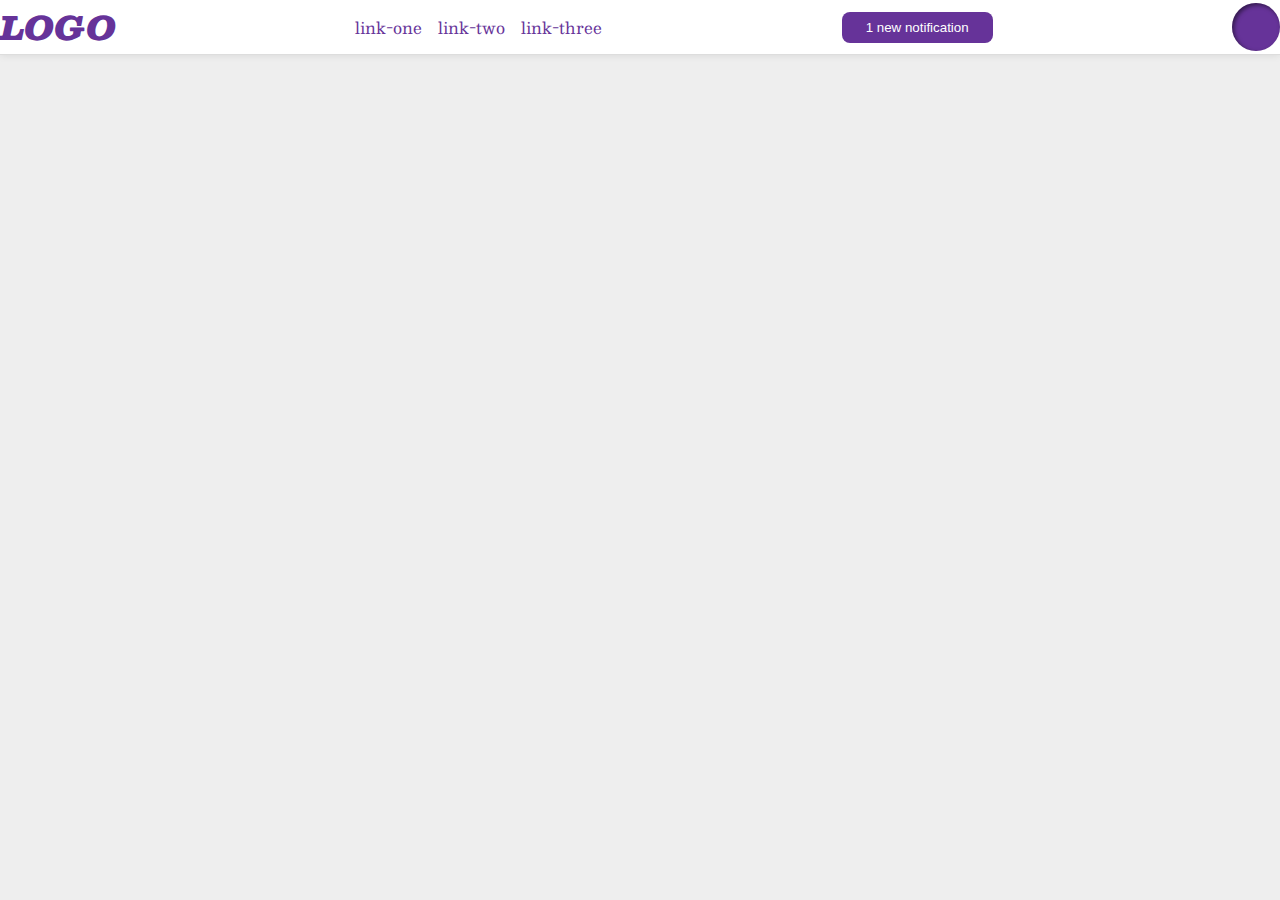
<file: foundations/flex/03-flex-header-2/index.html>
<!DOCTYPE html>
<html lang="en">
  <head>
    <meta charset="UTF-8">
    <meta http-equiv="X-UA-Compatible" content="IE=edge">
    <meta name="viewport" content="width=device-width, initial-scale=1.0">
    <title>Flex Header 2</title>
    <link rel="stylesheet" href="style.css">
  </head>
  <body>
    <div class="header left">
      <div class="logo">
        LOGO
      </div>
      <ul class="links left">
        <li><a href="https://google.com">link-one</a></li>
        <li><a href="https://google.com">link-two</a></li>
        <li><a href="https://google.com">link-three</a></li>
      </ul>
      <button class="notifications right">
        1 new notification
      </button>
      <div class="profile-image right"></div>
    </div>
  </body>
</html>
</file>
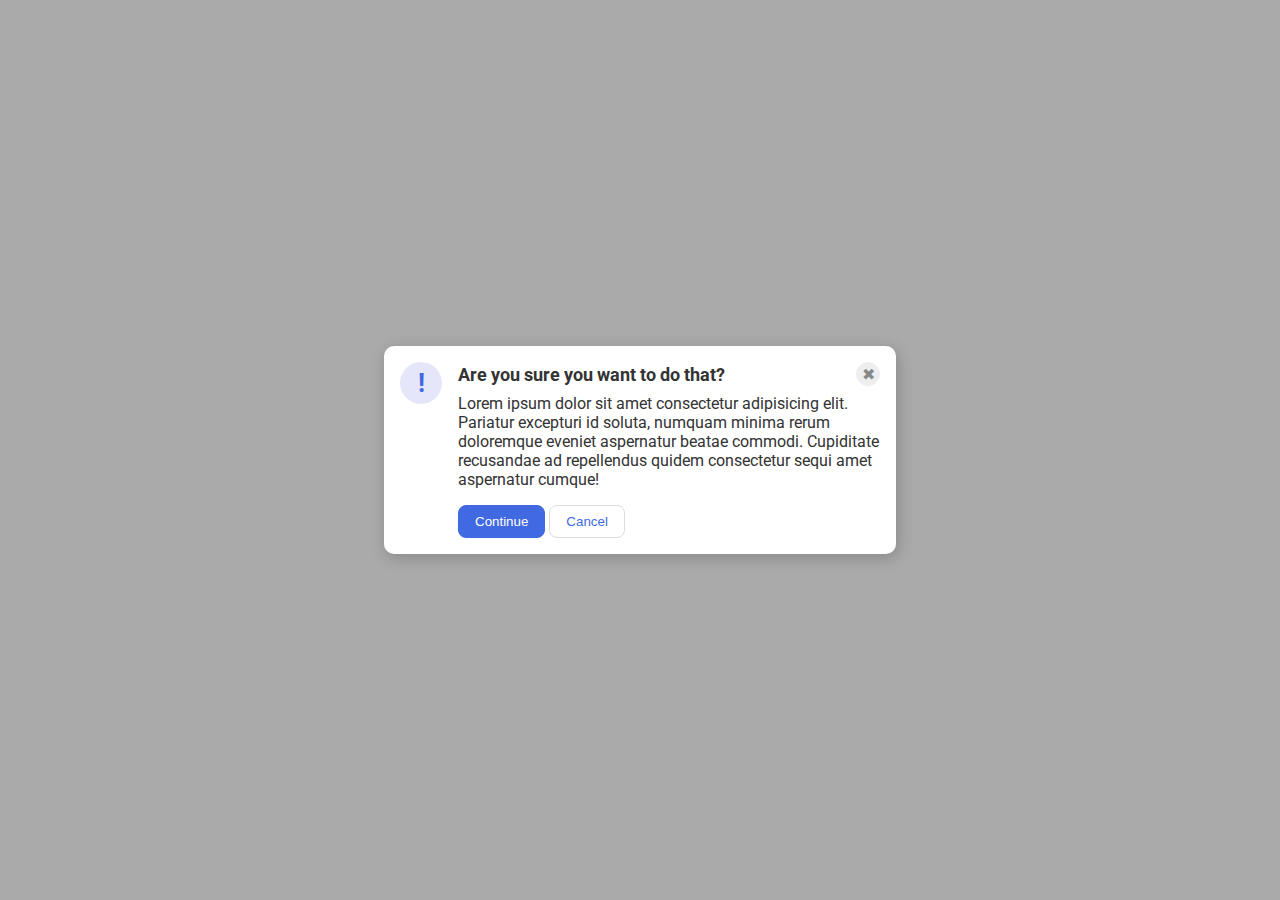
<file: foundations/flex/05-flex-modal/index.html>
<!DOCTYPE html>
<html lang="en">

<head>
  <meta charset="UTF-8">
  <meta http-equiv="X-UA-Compatible" content="IE=edge">
  <meta name="viewport" content="width=device-width, initial-scale=1.0">
  <link rel="stylesheet" href="style.css">
  <title>Modal</title>
</head>

<body>
  <div class="modal">
    <div class="icon">!</div>
    <!--Additional Container-->
    <div class="container">
      <div class="header">Are you sure you want to do that?
        <button class="close-button">✖</button>
      </div>
      <div class="text">Lorem ipsum dolor sit amet consectetur adipisicing elit. Pariatur excepturi id soluta, numquam
    minima rerum doloremque eveniet aspernatur beatae commodi. Cupiditate recusandae ad repellendus quidem consectetur
    sequi amet aspernatur cumque!</div>
      <button class="continue">Continue</button>
      <button class="cancel">Cancel</button>
  </div>

  </div>
</body>

</html>
</file>
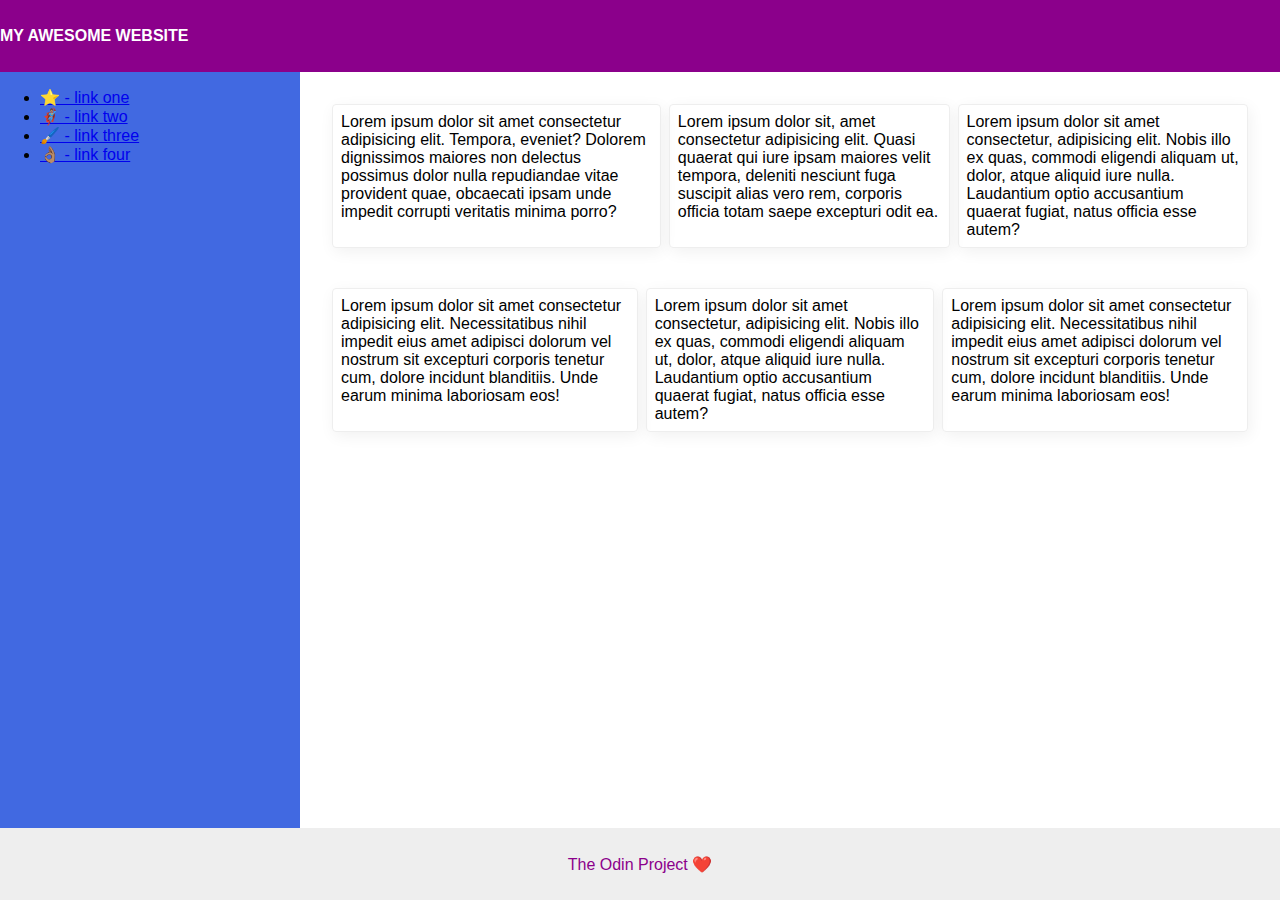
<file: foundations/flex/07-flex-layout-2/index.html>
<!DOCTYPE html>
<html lang="en">
  <head>
    <meta charset="UTF-8">
    <meta http-equiv="X-UA-Compatible" content="IE=edge">
    <meta name="viewport" content="width=device-width, initial-scale=1.0">
    <title>The Holy Grail</title>
    <link rel="stylesheet" href="style.css">
  </head>
  <body>
    <div class="header">
        MY AWESOME WEBSITE
    </div>
      
    <div class="maincon">
      <div class="sidecon">
        <div class="sidebar">
          <ul>
            <li><a href="#">⭐ - link one</a></li>
            <li><a href="#">🦸🏽‍♂️ - link two</a></li>
            <li><a href="#">🖌️ - link three</a></li>
            <li><a href="#">👌🏽 - link four</a></li>
          </ul>
        </div>
      </div>
      <div class="cardcon1">
        <div class="cardcon">
          <div class="card">Lorem ipsum dolor sit amet consectetur adipisicing elit. Tempora, eveniet? Dolorem dignissimos maiores non delectus possimus dolor nulla repudiandae vitae provident quae, obcaecati ipsam unde impedit corrupti veritatis minima porro?</div>
          <div class="card">Lorem ipsum dolor sit, amet consectetur adipisicing elit. Quasi quaerat qui iure ipsam maiores velit tempora, deleniti nesciunt fuga suscipit alias vero rem, corporis officia totam saepe excepturi odit ea.</div>
          <div class="card">Lorem ipsum dolor sit amet consectetur, adipisicing elit. Nobis illo ex quas, commodi eligendi aliquam ut, dolor, atque aliquid iure nulla. Laudantium optio accusantium quaerat fugiat, natus officia esse autem?</div>
        </div> 
        <div class="cardcon2">
          <div class="card">Lorem ipsum dolor sit amet consectetur adipisicing elit. Necessitatibus nihil impedit eius amet adipisci dolorum vel nostrum sit excepturi corporis tenetur cum, dolore incidunt blanditiis. Unde earum minima laboriosam eos!</div>
          <div class="card">Lorem ipsum dolor sit amet consectetur, adipisicing elit. Nobis illo ex quas, commodi eligendi aliquam ut, dolor, atque aliquid iure nulla. Laudantium optio accusantium quaerat fugiat, natus officia esse autem?</div>
          <div class="card">Lorem ipsum dolor sit amet consectetur adipisicing elit. Necessitatibus nihil impedit eius amet adipisci dolorum vel nostrum sit excepturi corporis tenetur cum, dolore incidunt blanditiis. Unde earum minima laboriosam eos!</div>
        </div> 
      </div>
    </div>
    <div class="footer">
        The Odin Project ❤️
    </div>
  </body>
</html>
</file>
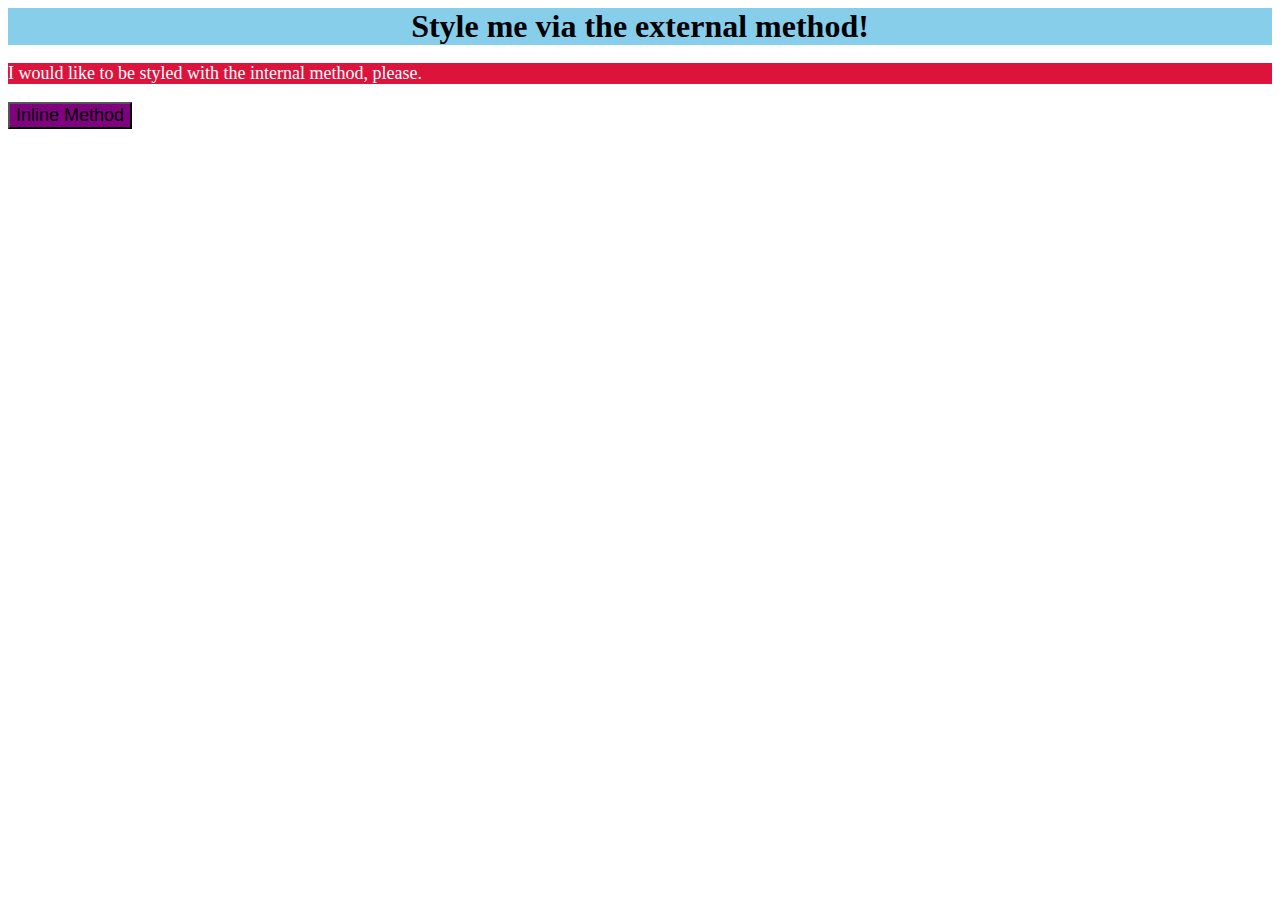
<file: foundations/intro-to-css/01-css-methods/index.html>
<!DOCTYPE html>
<html lang="en">
  <head>
    <link rel="stylesheet" href="styles.css">
    <meta charset="UTF-8">
    <meta http-equiv="X-UA-Compatible" content="IE=edge">
    <meta name="viewport" content="width=device-width, initial-scale=1.0">
    <title>Methods for Adding CSS</title>
    <style>  
       p {
        background-color: crimson;
        color: white;
        font-size: 18px;
      }
    </style>
  </head>
  <body>
    <div>Style me via the external method!</div>
    <p>I would like to be styled with the internal method, please.</p>
    <button style="background-color: purple; font-size: 18px;">Inline Method</button>
  </body>
</html>
</file>
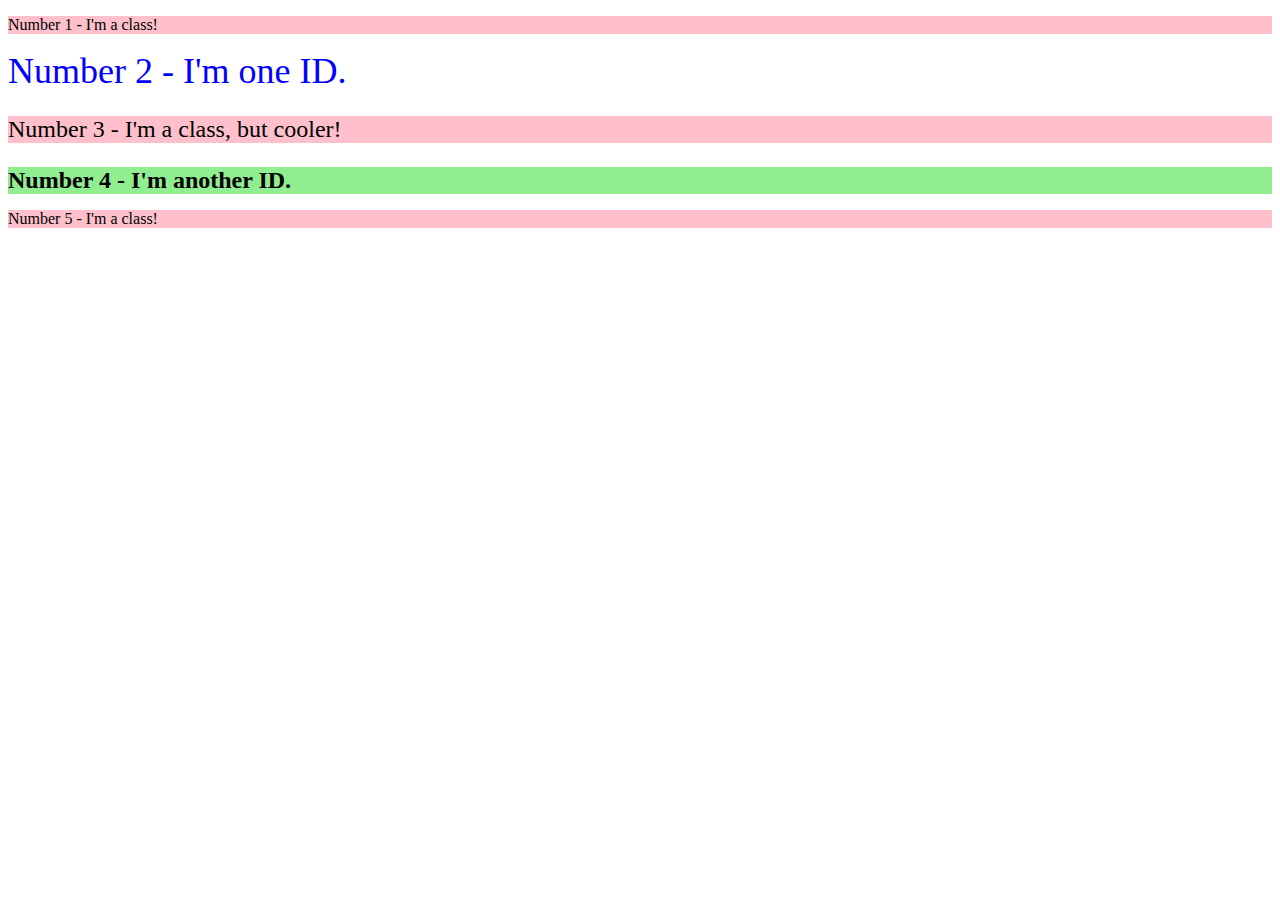
<file: foundations/intro-to-css/02-class-id-selectors/index.html>
<!DOCTYPE html>
<html lang="en">
  <head>
    <meta charset="UTF-8">
    <meta http-equiv="X-UA-Compatible" content="IE=edge">
    <meta name="viewport" content="width=device-width, initial-scale=1.0">
    <title>Class and ID Selectors</title>
    <link rel="stylesheet" href="style.css">
  </head>
  <body>
    <p class="Odd">Number 1 - I'm a class!</p>
    <div id="two">Number 2 - I'm one ID.</div>
    <p class="Odd adjust-font-size">Number 3 - I'm a class, but cooler!</p>
    <div id="four" class="Odd adjust-font-size">Number 4 - I'm another ID.</div>
    <p class="Odd">Number 5 - I'm a class!</p>
  </body>
</html>
</file>
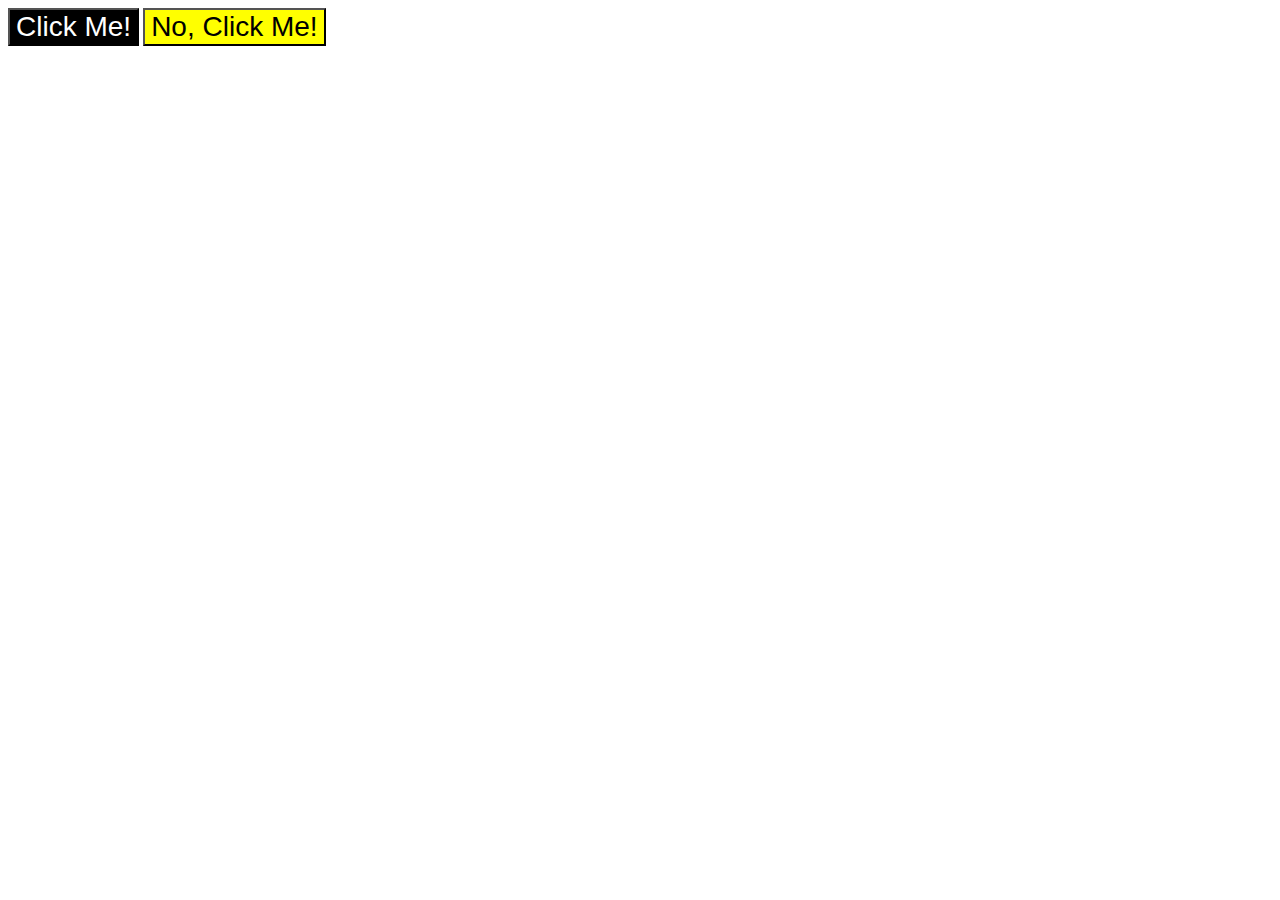
<file: foundations/intro-to-css/03-grouping-selectors/index.html>
<!DOCTYPE html>
<html lang="en">
  <head>
    <meta charset="UTF-8">
    <meta http-equiv="X-UA-Compatible" content="IE=edge">
    <meta name="viewport" content="width=device-width, initial-scale=1.0">
    <title>Grouping Selectors</title>
    <link rel="stylesheet" href="style.css">
  </head>
  <body>
    <button class="first-element"> Click Me!</button>
    <button class="second-element"> No, Click Me!</button>
  </body>
</html>
</file>
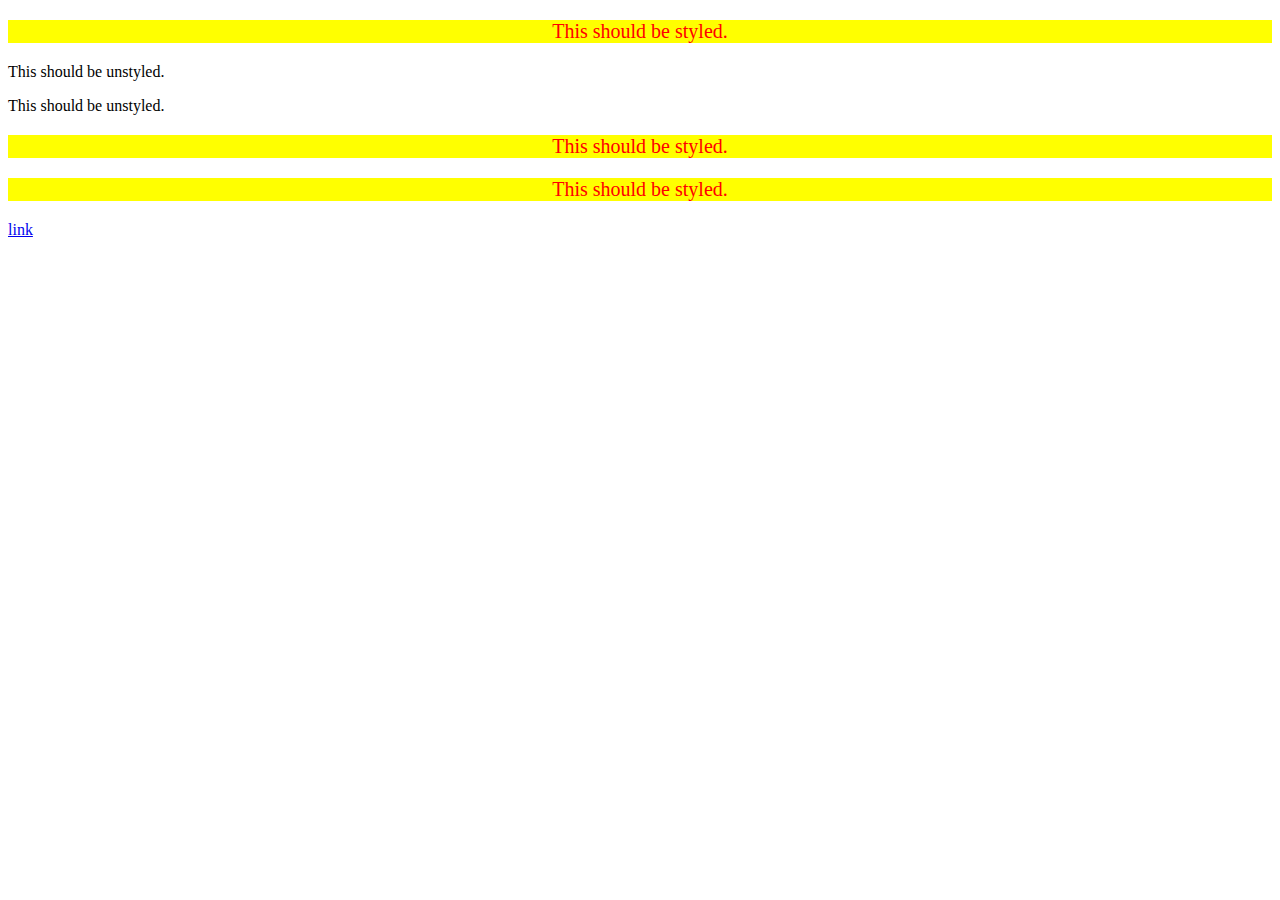
<file: foundations/intro-to-css/05-descendant-combinator/index.html>
<!DOCTYPE html>
<html lang="en">
  <head>
    <meta charset="UTF-8">
    <meta http-equiv="X-UA-Compatible" content="IE=edge">
    <meta name="viewport" content="width=device-width, initial-scale=1.0">
    <title>Descendant Combinator</title>
    <link rel="stylesheet" href="style.css">
  </head>
  <body>
    <div class="container">
      <p class="text">This should be styled.</p>
    </div>
    <p class="text">This should be unstyled.</p>
    <p class="text">This should be unstyled.</p>
    <div class="container">
      <p class="text">This should be styled.</p>
      <p class="text">This should be styled.</p>
      <a href="https://google.com">link</a>
             
    </div>
  </body>
</html>
</file>
<file: foundations/flex/03-flex-header-2/style.css>
/* this is some magical font-importing.  
you'll learn about it later. */
@import url('https://fonts.googleapis.com/css2?family=Besley:ital,wght@0,400;1,900&display=swap');

body {
  margin: 0;
  background: #eee;
  font-family: Besley, serif;
}

.header {
  background: white;
  border-bottom: 1px solid #ddd;
  box-shadow: 0 0 8px rgba(0,0,0,.1);
  display: flex;
  justify-content: space-between;
}

.profile-image {
  display: flex;
  background: rebeccapurple;
  box-shadow: inset 2px 2px 4px rgba(0,0,0,.5);
  border-radius: 50%;
  width: 48px;
  height: 48px;
  align-self: center;

}

.logo {
  color: rebeccapurple;
  font-size: 32px;
  font-weight: 900;
  font-style: italic;
}

button {
  border: none;
  border-radius: 8px;
  background: rebeccapurple;
  color: white;
  padding: 8px 24px;
  align-items: flex-end;
}

a {
  /* this removes the line under our links */
  text-decoration: none;
  color: rebeccapurple;
}

ul {
  list-style-type: none;
  display: flex;
  padding: 0;
  margin: 0;
  gap: 16px;
}

.left, .right {
  display: flex;
  align-items: center;
  gap: 16px;
}
</file>
<file: foundations/flex/05-flex-modal/style.css>
@import url('https://fonts.googleapis.com/css2?family=Roboto:wght@400;700&display=swap');

html, body {
  height: 100%;
}

body {
  font-family: Roboto, sans-serif;
  margin: 0;
  background: #aaa;
  color: #333;
  /* I'll give you this one for free lol */
  display: flex;
  align-items: center;
  justify-content: center;
}

.modal {
  display: flex;
  background: white;
  width: 480px;
  border-radius: 10px;
  box-shadow: 2px 4px 16px rgba(0,0,0,.2);
  padding: 16px;
  gap: 16px
}

.icon {
  color: royalblue;
  font-size: 26px;
  font-weight: 700;
  background: lavender;
  width: 42px;
  height: 42px;
  border-radius: 50%;
  flex-shrink: 0;
  display: flex;
  align-items: center;
  justify-content: center;
}

.close-button {
  background: #eee;
  border-radius: 50%;
  color: #888;
  font-weight: 400;
  font-size: 16px;
  height: 24px;
  width: 24px;
  display: flex;
  align-items: center;
  justify-content: center;
  border: 1px solid #eee;
  padding: 0;
}

button {
  cursor: pointer;
  padding: 8px 16px;
  border-radius: 8px;
}

button.continue {
  background: royalblue;
  border: 1px solid royalblue;
  color: white;
 
}

button.cancel {
  background: white;
  border: 1px solid #ddd;
  color: royalblue;

}
.header {
  display: flex;
  align-items: center;
  justify-content: space-between;
  font-size: 18px;
  font-weight: 700;
  margin-bottom: 8px;
}

.text {
  margin-bottom: 16px;
}
</file>
<file: foundations/flex/07-flex-layout-2/style.css>
body {
  font-family: -apple-system, BlinkMacSystemFont, 'Segoe UI', Roboto, Oxygen, Ubuntu, Cantarell, 'Open Sans', 'Helvetica Neue', sans-serif;
  margin: 0;
  min-height: 100vh;
  display: flex;
  flex-direction: column;
  flex: 1;
}
.header {
  height: 72px;
  background: darkmagenta;
  color: white;
  font-weight: bold;
  display: flex;
  align-items: center;
}

.footer {
  height: 72px;
  background: #eee;
  color: darkmagenta;
  display: flex;
  margin-top: auto;
  align-items: center;
  justify-content: center;
}

.sidebar {
  width: 300px;
  background: royalblue;
  box-sizing: border-box;
  display: flex;

}
.sidecon{
  display: flex;

}

.maincon {
  display: flex;
  flex: 1;
}

.card {
  border: 1px solid #eee;
  box-shadow: 2px 4px 16px rgba(0,0,0,.06);
  border-radius: 4px;
  padding: 8px;
}
.cardcon, .cardcon2,.cardcon1{
  display: flex;
  padding: 8px;
  margin: 8px;
  gap: 8px;
}
.cardcon1{
  flex-direction: column;
}
</file>
<file: foundations/intro-to-css/01-css-methods/styles.css>
div {
  background-color: skyblue;
  color: black;
  font-size: 32px;
  text-align: center;
  font-weight: bold;
}
</file>
<file: foundations/intro-to-css/02-class-id-selectors/style.css>
.Odd{
    background-color: #ffc0cb;
    font-family: VERDANA, DejaVu Sans sans-serif;
}

.adjust-font-size{
    font-size: 24px;
}

#two{
    color: #0000ff;
    font-size: 36px;
}
#four{
    background-color:#90ee90 ;
    font-weight: bold;
}
</file>
<file: foundations/intro-to-css/03-grouping-selectors/style.css>
.first-element{
    background-color: #000000;
    color: #ffffff ;
}
.first-element,.second-element
{
    font-size: 28px;
    font-family: 'Helvetica',Times New Roman, sans-serif;
}
.second-element{
    background-color: #ffff00;
    color:#000000
}
</file>
<file: foundations/intro-to-css/05-descendant-combinator/style.css>
.container .text{
    background-color: #ffff00;
    color: #ff0000;
    font-size: 20px;
    text-align: center;
}
</file>
